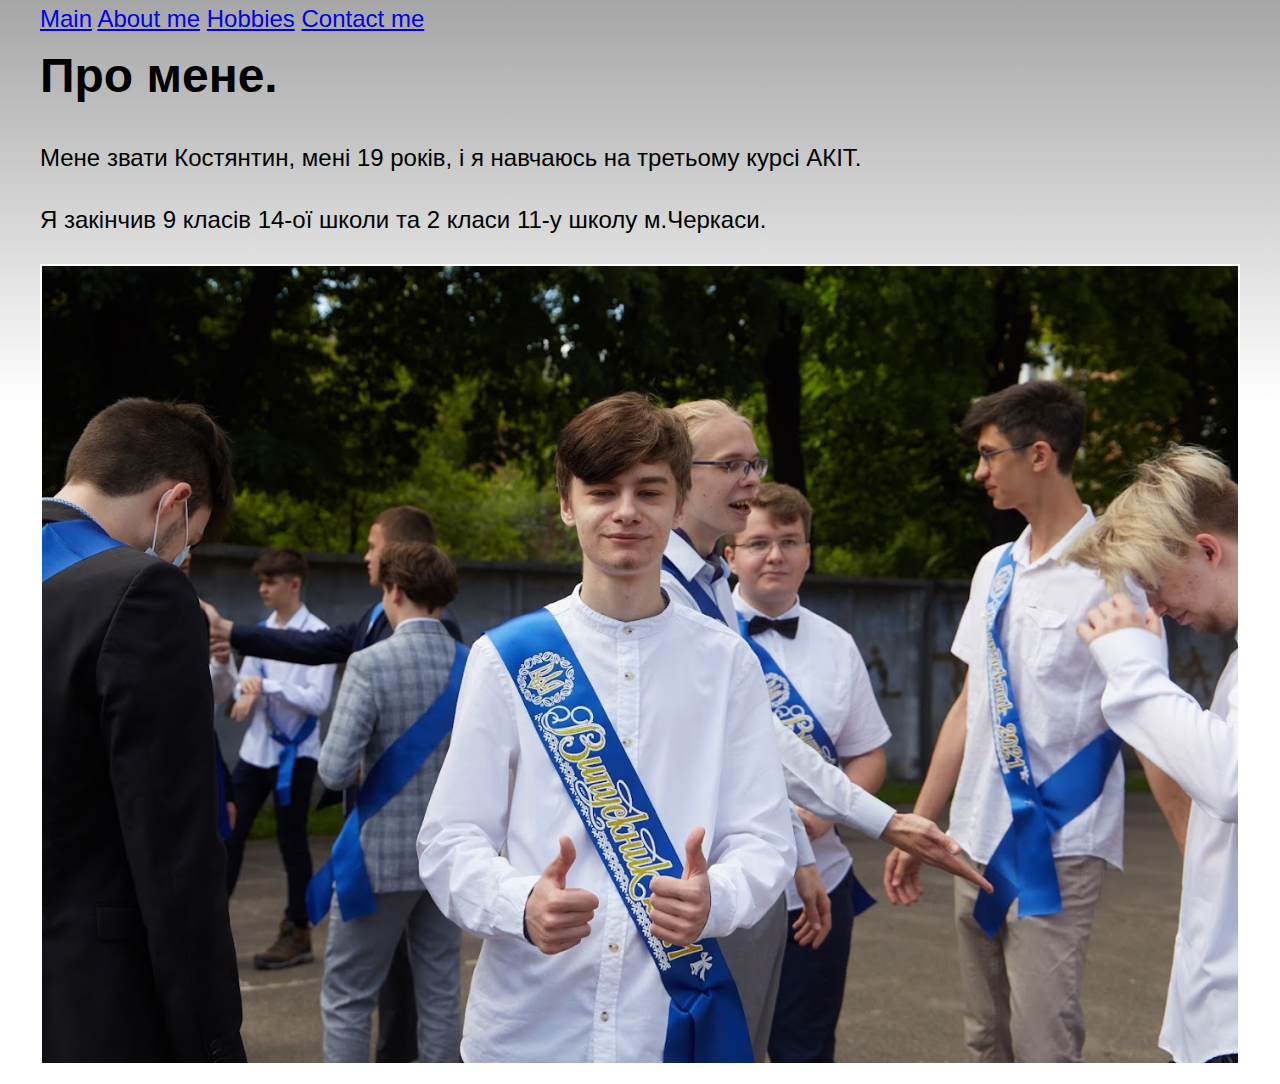
<file: about.html>
<!DOCTYPE html>
<html>

<head>
    <meta charset="UTF-8">
    <link rel="stylesheet" href="assets/css/style.css">
    <title>WEB КОСТЯНТИН</title>
</head>

<body>


<header class="header">
    <div class="container">
        <div class="header_inner">
            <div class="logo">
                <nav>
                    <a href="index.html">Main</a>
                    <a href="about.html">About me</a>
                    <a href="hobbies.html">Hobbies</a>
                    <a href="contact.html">Contact me</a>
                </nav>
            </div>
        </div>
    </div>
</header>


<div class="intro">

</div>

<div class="container2">
    <h1>Про мене.</h1>
    <p>Мене звати Костянтин, мені 19 років, і я навчаюсь на третьому курсі АКІТ.</p>
    <p>Я закінчив 9 класів 14-ої школи та 2 класи 11-у школу м.Черкаси.</p>
    <img src="assets/images/IMG_6680.jpg" alt="Зображення" id="bottom-right-image">
</div>

</body>
</html>
</file>
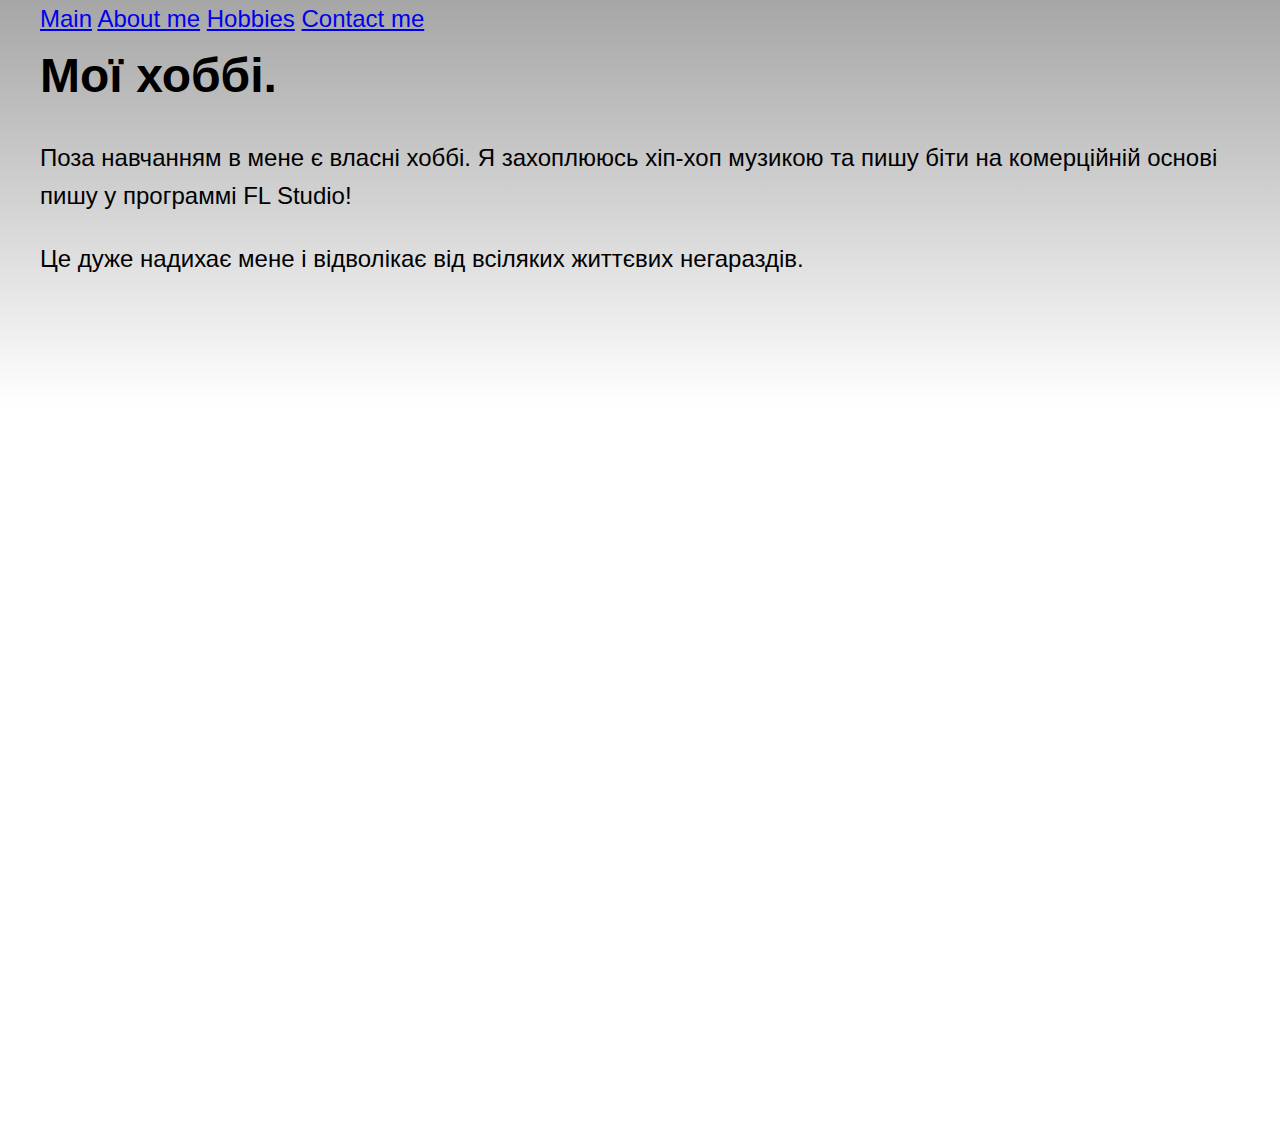
<file: hobbies.html>
<!DOCTYPE html>
<html>

<head>
    <meta charset="UTF-8">
    <link rel="stylesheet" href="assets/css/style.css">
    <title>WEB КОСТЯНТИН</title>
</head>

<body>


<header class="header">
    <div class="container">
        <div class="header_inner">
            <div class="logo">
                <nav>
                    <a href="index.html">Main</a>
                    <a href="about.html">About me</a>
                    <a href="hobbies.html">Hobbies</a>
                    <a href="contact.html">Contact me</a>
                </nav>
            </div>
        </div>
    </div>
</header>


<div class="intro">

</div>

<div class="container2">
    <h1>Мої хоббі.</h1>
    <p>Поза навчанням в мене є власні хоббі. Я захоплююсь хіп-хоп музикою та пишу біти на комерційній основі пишу у программі FL Studio!</p>
    <p>Це дуже надихає мене і відволікає від всіляких життєвих негараздів.</p>
    <iframe width="900" height="800" src="https://www.youtube-nocookie.com/embed/uO7kAvZOHaA?si=GloKY0zqyytBYyKw&amp;controls=0" title="YouTube video player" frameborder="0" allow="accelerometer; autoplay; clipboard-write; encrypted-media; gyroscope; picture-in-picture; web-share" allowfullscreen></iframe>
</div>

</body>
</html>
</file>
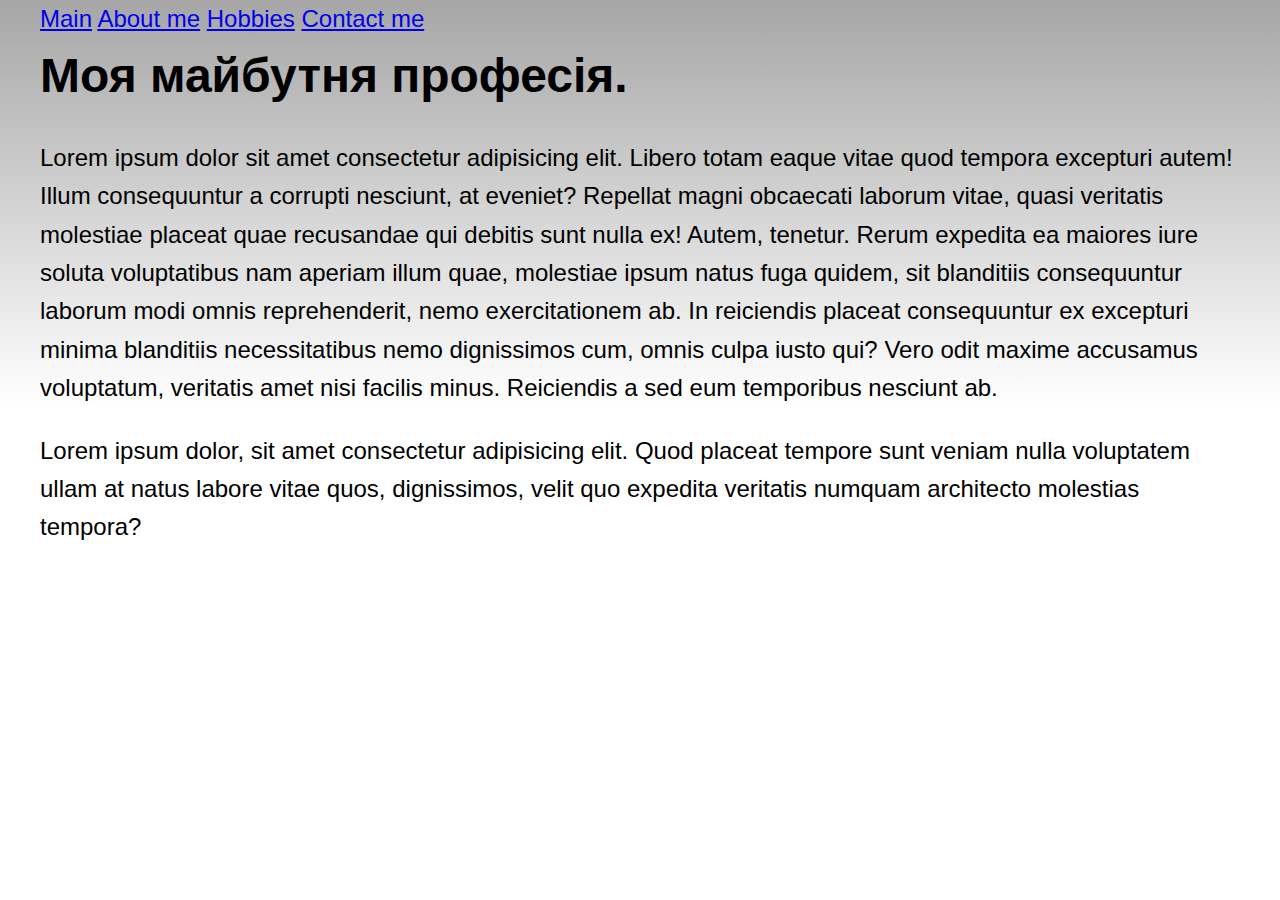
<file: work.html>
<!DOCTYPE html>
<html>

<head>
    <meta charset="UTF-8">
    <link rel="stylesheet" href="assets/css/style.css">
    <title>Заголовок страницы</title>
</head>

<body>


<header class="header">
    <div class="container">
        <div class="header_inner">
            <div class="logo">
                <nav>
                    <a href="index.html">Main</a>
                    <a href="about.html">About me</a>
                    <a href="hobbies.html">Hobbies</a>
                    <a href="contact.html">Contact me</a>
                </nav>
            </div>
        </div>
    </div>
</header>


<div class="intro">

</div>

<div class="container2">
    <h1>Моя майбутня професія.</h1>
    <p>Lorem ipsum dolor sit amet consectetur adipisicing elit. Libero totam eaque vitae quod tempora excepturi autem! Illum consequuntur a corrupti nesciunt, at eveniet? Repellat magni obcaecati laborum vitae, quasi veritatis molestiae placeat quae recusandae qui debitis sunt nulla ex! Autem, tenetur. Rerum expedita ea maiores iure soluta voluptatibus nam aperiam illum quae, molestiae ipsum natus fuga quidem, sit blanditiis consequuntur laborum modi omnis reprehenderit, nemo exercitationem ab. In reiciendis placeat consequuntur ex excepturi minima blanditiis necessitatibus nemo dignissimos cum, omnis culpa iusto qui? Vero odit maxime accusamus voluptatum, veritatis amet nisi facilis minus. Reiciendis a sed eum temporibus nesciunt ab.</p>
    <p>Lorem ipsum dolor, sit amet consectetur adipisicing elit. Quod placeat tempore sunt veniam nulla voluptatem ullam at natus labore vitae quos, dignissimos, velit quo expedita veritatis numquam architecto molestias tempora?</p>
</div>

</body>
</html>
</file>
<file: assets/css/style.css>
body {
    font-family: 'Montserrat', sans-serif;
    font-size: 15px;
    line-height: 1.6;
    color: rgb(0, 0, 0);
    
}


*,
*::before,
*::after {
    box-sizing: border-box;
}

h1, h2, h3, h4, h5, h6 {
    margin: 0;
}
   
.container {
    font-size: 24px;
    width: 100%;
    max-width: 1200px;
    margin: 0 auto;
    z-index: 1000 ;
    
}

.container2 {
    font-size: 24px;
    padding-top: 30px;
    width: 100%;
    max-width: 1200px;
    margin: 0 auto;
    z-index: 1000 ;
    
}

.intro {
    width: 100%;
    height: 100%;
    background: rgb(166,166,166);
    background: linear-gradient(180deg, rgba(166,166,166,1) 0%, rgba(255,255,255,1) 45%, rgba(255,255,255,1) 100%);
    position: absolute ;
    top: 0;
    left: 0;
    bottom: 0;
    right: 0;
    z-index: -1;
}

.header {
    width: 100%;
    position: absolute;
    top: 0;
    left: 0;
    right: 0;
    z-index: 1000;

}

#bottom-right-image {
    position: center;
    bottom: 0;
    right: 0;
    width: 100%; /* Змініть розмір за потребою */
    height: auto; /* Автоматична висота для збереження співвідношення сторін */
    border: 2px solid #ffffff;
}

.telegram-button {
    display: inline-block;
    background: #0088cc;
    color: #fff;
    padding: 10px 20px;
    border-radius: 5px;
    text-decoration: none;
}

.telegram-logo {
    width: 15px;
    height: 15px;
    vertical-align: middle;
    margin-right: 5px;
}

.gmail-button {
    display: inline-block;
    background: #D14836;
    color: #fff;
    padding: 10px 20px;
    border-radius: 5px;
    text-decoration: none;
}

.gmail-logo {
    width: 15px;
    height: 15px;
    vertical-align: middle;
    margin-right: 5px;
}
</file>
